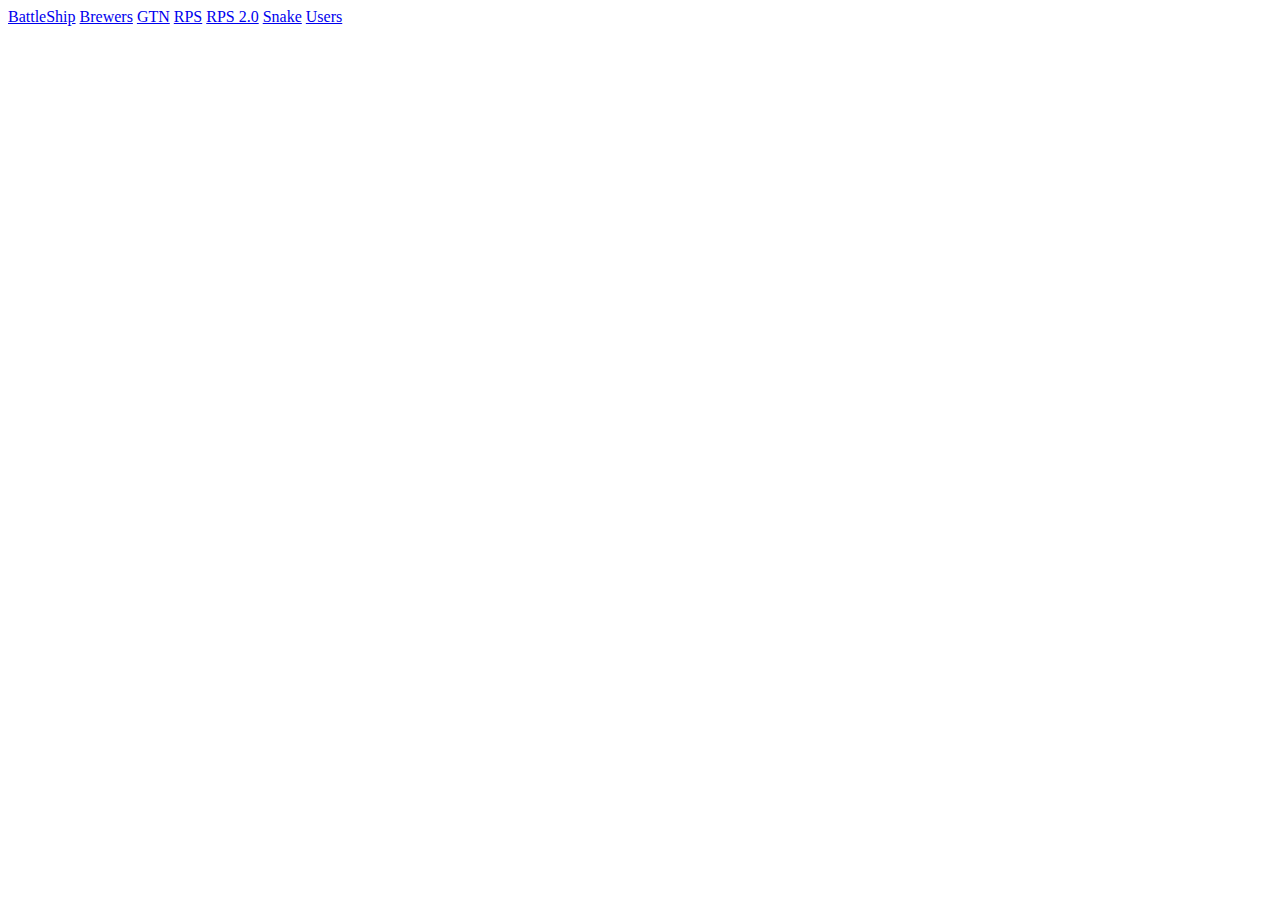
<file: html/project.html>
<html lang="en">
  <head>
    <meta charset="UTF-8" />
    <meta name="viewport" content="width=device-width, initial-scale=1.0" />
    <title>Projects</title>
  </head>
  <body>
    <a href="/html/battleShip.html">BattleShip</a>
    <a href="/html/brewers.html">Brewers</a>
    <a href="/html/gtn.html">GTN</a>
    <a href="/html/rps.html">RPS</a>
    <a href="/html/rps2.0.html">RPS 2.0</a>
    <a href="/html/snake.html">Snake</a>
    <a href="/html/users.html">Users</a>
  </body>
</html>
</file>
